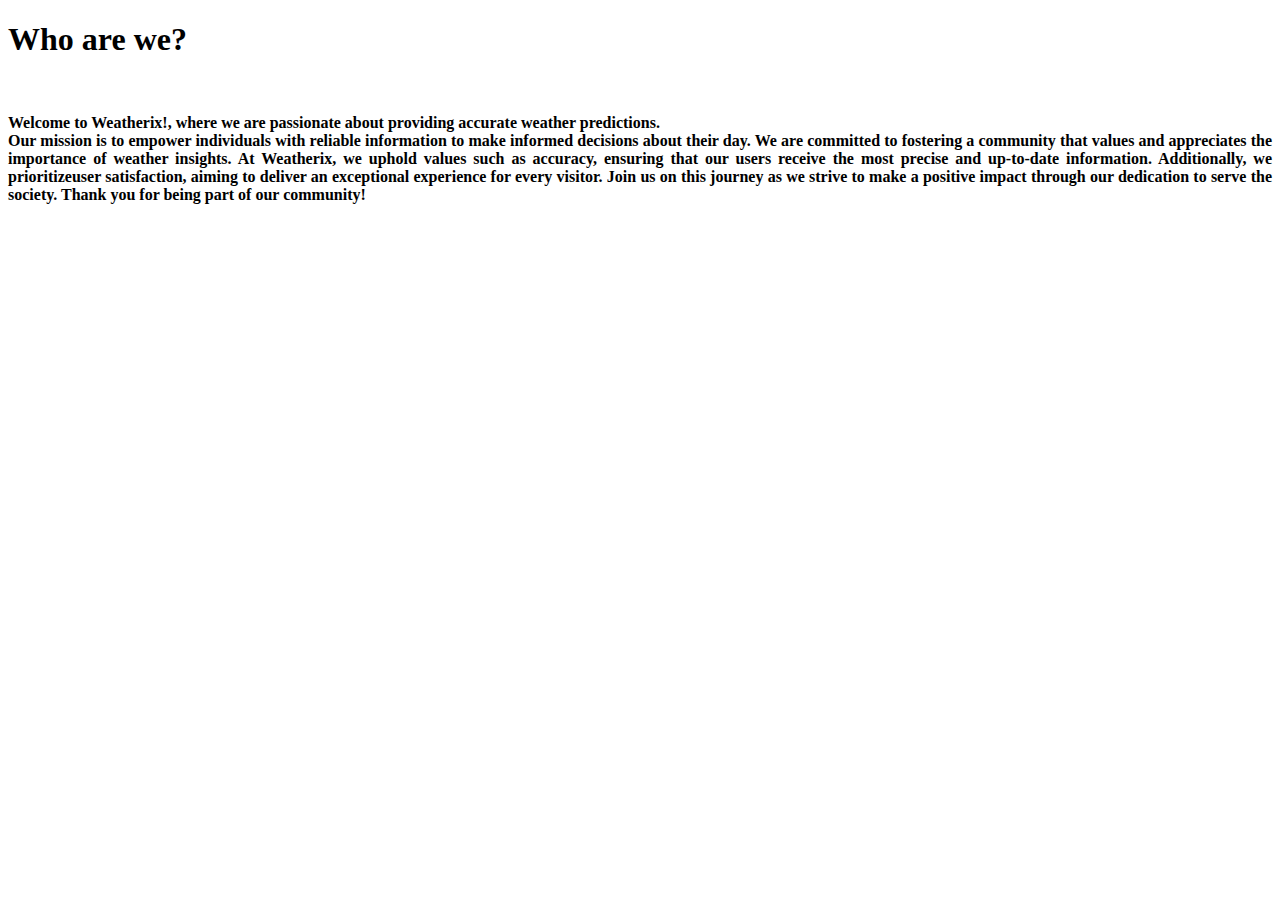
<file: Front End/About.html>
<!DOCTYPE html>
<html lang="en">
<head>
    <meta charset="UTF-8">
    <meta name="viewport" content="width=device-width, initial-scale=1.0">
    <title>About US</title>
    <style>
        .para{
            font-size: 16px;
            font-weight: bold;
            text-align: justify;
        }
    </style>
</head>
<body>
    <h1>Who are we?</h1>
    <br>
    <p class="para">Welcome to Weatherix!, where we are passionate about providing accurate weather predictions.<br> Our mission is to empower individuals with reliable information to make informed decisions about their day. We are committed to fostering a community that values and appreciates the importance of weather insights. At Weatherix, we uphold values such as accuracy, ensuring that our  users receive the most precise and up-to-date information. Additionally, we prioritizeuser satisfaction, aiming to deliver an exceptional experience for every visitor. Join us on this journey as we strive to make a positive impact through our dedication to serve the society. Thank you for being part of our community!
    </p>
</body>
</html>
</file>
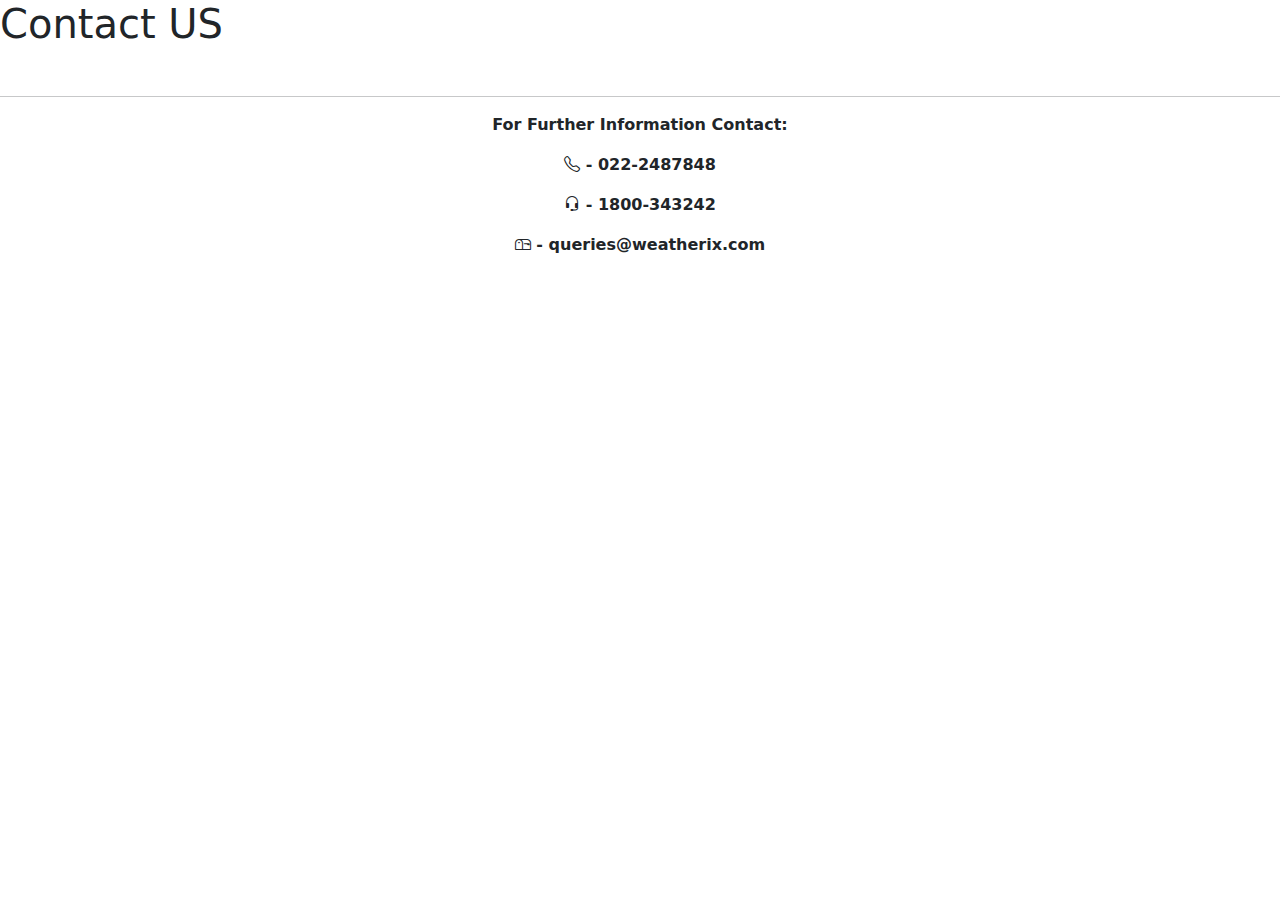
<file: Front End/Contact.html>
<!DOCTYPE html>
<html lang="en">
<head>
    <meta charset="UTF-8">
    <meta name="viewport" content="width=device-width, initial-scale=1.0">
    <title>Contact US</title>
    <link rel="stylesheet" href="https://cdn.jsdelivr.net/npm/bootstrap@5.0.2/dist/css/bootstrap.min.css" />
 
    <!-- Bootstrap Font Icon CSS -->
    <link rel="stylesheet" href="https://cdn.jsdelivr.net/npm/bootstrap-icons@1.5.0/font/bootstrap-icons.css" />
    <link href="Contact.css" rel="stylesheet" />
</head>
<body>
    <h1>Contact US</h1>
    <br>
    <hr/>
    <div class="contact-1">
        <p> For Further Information Contact: </p>
        <p class="contact-info">
        <i class="bi bi-telephone"></i> - 022-2487848 </p>
        <p class="contact-info">
        <i class="bi bi-headset"></i> - 1800-343242 </p>
        <p class="contact-info">
        <i class="bi bi-mailbox"></i> - queries@weatherix.com</p>
</div>
</body>
</html>
</file>
<file: Front End/Contact.css>
.contact-1{
    background-color: white;
    text-align: center;
    font-weight: bold;
}
</file>
